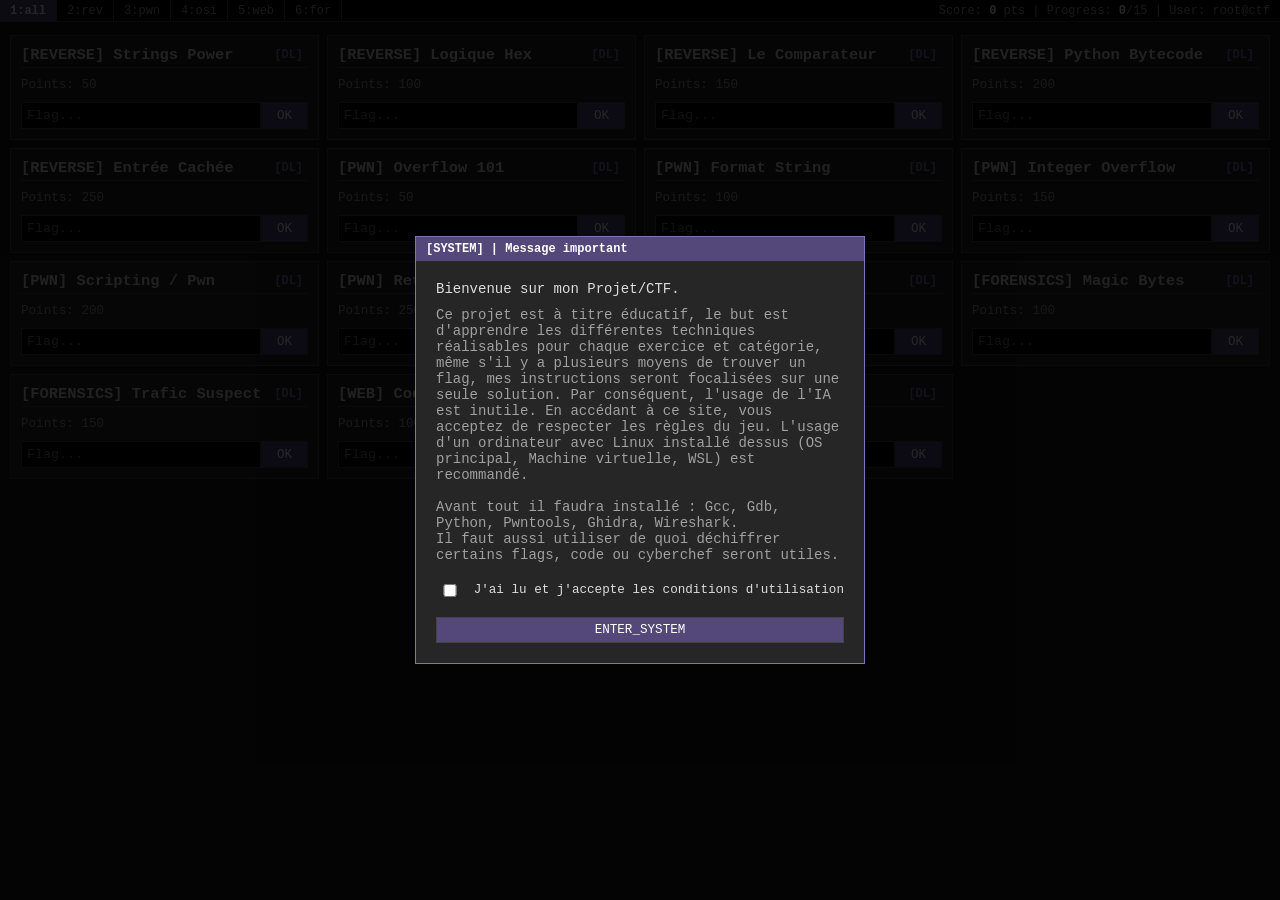
<file: index.html>
<!DOCTYPE html>
<html lang="fr">
<head>
    <meta charset="UTF-8">
    <meta name="viewport" content="width=device-width, initial-scale=1.0">
    <title>Projet : CTF</title>
    <link rel="stylesheet" href="style.css">
</head>
<body>
    <div id="welcome-modal" class="modal-overlay">
        <div class="modal-content">
            <div class="modal-header">
                [SYSTEM] | Message important
            </div>
            <div class="modal-body">
                <p>Bienvenue sur mon Projet/CTF.</p>
                <p style="margin-top: 10px; color: #A0A0A0;">
                    Ce projet est à titre éducatif, le but est d'apprendre les différentes techniques réalisables pour chaque exercice et catégorie, même s'il y a plusieurs moyens de trouver un flag, mes instructions seront focalisées sur une seule solution. Par conséquent, l'usage de l'IA est inutile. En accédant à ce site, vous acceptez de respecter les règles du jeu. L'usage d'un ordinateur avec Linux installé dessus (OS principal, Machine virtuelle, WSL) est recommandé. <br><br>
                    Avant tout il faudra installé : Gcc, Gdb, Python, Pwntools, Ghidra, Wireshark. <br>
                    Il faut aussi utiliser de quoi déchiffrer certains flags, code ou cyberchef seront utiles.
                </p>
                <div class="checkbox-group">
                    <input type="checkbox" id="accept-rules">
                    <label for="accept-rules">J'ai lu et j'accepte les conditions d'utilisation</label>
                </div>
                <button id="enter-btn" onclick="closeModal()">ENTER_SYSTEM</button>
            </div>
        </div>
    </div>
    <div id="dwm-bar">
        <div class="tags">
            <span class="tag active" onclick="filterCat('ALL', this)">1:all</span>
            <span class="tag" onclick="filterCat('REVERSE', this)">2:rev</span>
            <span class="tag" onclick="filterCat('PWN', this)">3:pwn</span>
            <span class="tag" onclick="filterCat('OSINT', this)">4:osi</span>
            <span class="tag" onclick="filterCat('WEB', this)">5:web</span>
            <span class="tag" onclick="filterCat('FORENSICS', this)">6:for</span>
        </div>
        <div class="status-text">
            Score: <span id="totalScore">0</span> pts | 
            Progress: <span id="solvedCount">0</span>/15 | 
            User: root@ctf
        </div>
    </div>
    <div class="container">
        <div id="challengesList">
            </div>
    </div>

    <script src="script.js"></script>
</body>
</html>
</file>
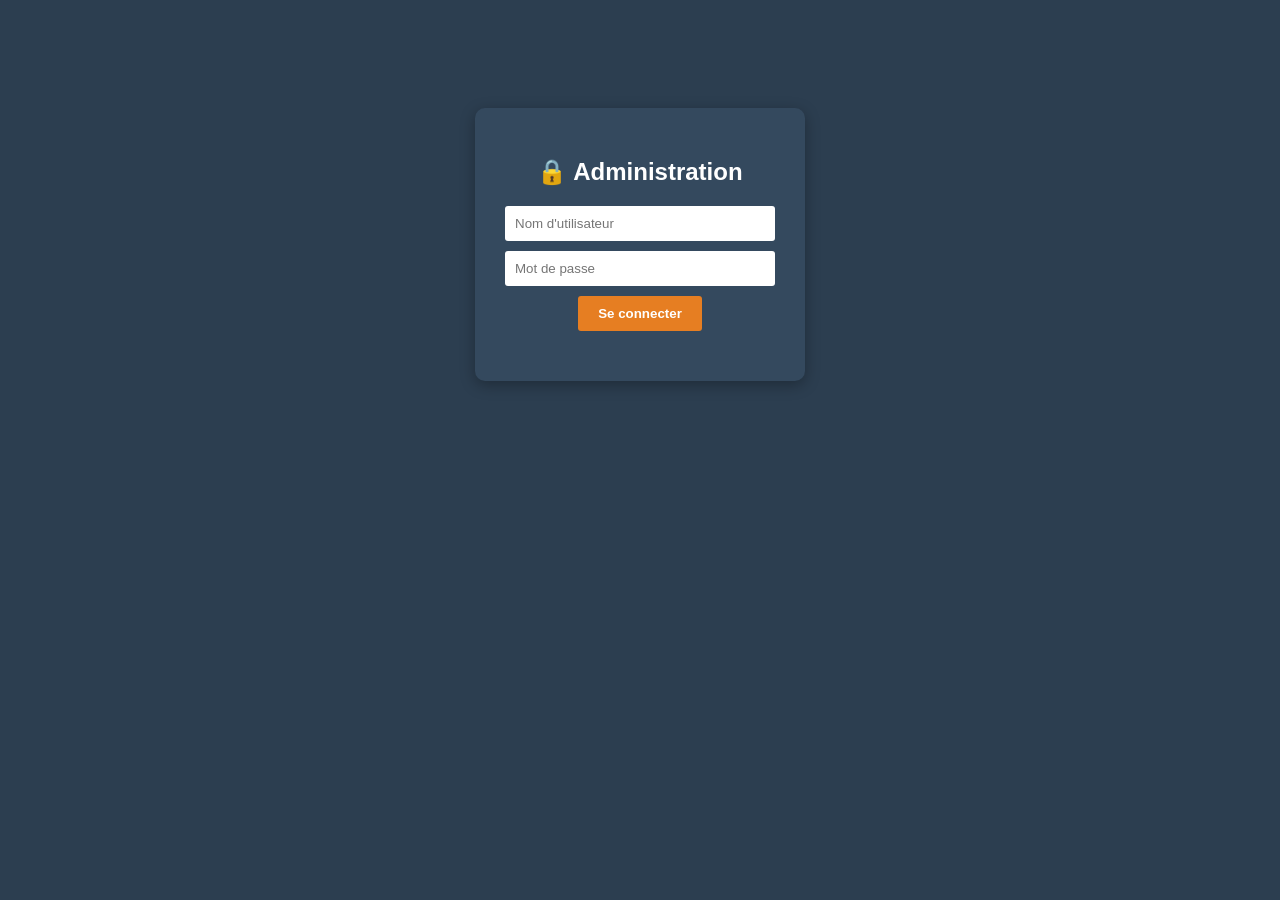
<file: Code-Source/WEB/exo2/index.html>
<!DOCTYPE html>
<html lang="fr">
<head>
    <meta charset="UTF-8">
    <title>Connexion Sécurisée</title>
    <style>
        body { font-family: sans-serif; background: #2c3e50; color: white; text-align: center; padding-top: 100px; }
        .login-box { background: #34495e; padding: 30px; border-radius: 10px; display: inline-block; box-shadow: 0 4px 15px rgba(0,0,0,0.3); }
        input { display: block; margin: 10px auto; padding: 10px; width: 250px; border: none; border-radius: 3px; }
        button { padding: 10px 20px; background: #e67e22; border: none; color: white; cursor: pointer; border-radius: 3px; font-weight: bold; }
        #result { margin-top: 20px; font-weight: bold; }
    </style>
</head>
<body>
    <div class="login-box">
        <h2>🔒 Administration</h2>
        <input type="text" id="username" placeholder="Nom d'utilisateur">
        <input type="password" id="password" placeholder="Mot de passe">
        <button onclick="login()">Se connecter</button>
        <div id="result"></div>
    </div>

    <script>
        function login() {
            const user = document.getElementById("username").value;
            const pass = document.getElementById("password").value;
            const result = document.getElementById("result");

            // On simule une requête SQL vulnérable :
            // "SELECT * FROM users WHERE username = '" + user + "' AND password = '" + pass + "'"
            
            // La condition de victoire simule l'injection ' OR 1=1 --
            if (user.includes("' OR 1=1") || user.includes("' OR '1'='1")) {
                result.innerHTML = "<span style='color: #2ecc71;'>Injection réussie !<br>Flag : CTF{SQL_1NJ3CT10N_M4ST3R}</span>";
            } else if (user === "admin" && pass === "P4ssw0rd_Ultra_Complexe_99!") {
                result.innerHTML = "<span style='color: #2ecc71;'>Connexion réussie ! Flag : CTF{SQL_1NJ3CT10N_M4ST3R}</span>";
            } else {
                result.innerHTML = "<span style='color: #e74c3c;'>Identifiants incorrects.</span>";
            }
        }
    </script>
</body>
</html>
</file>
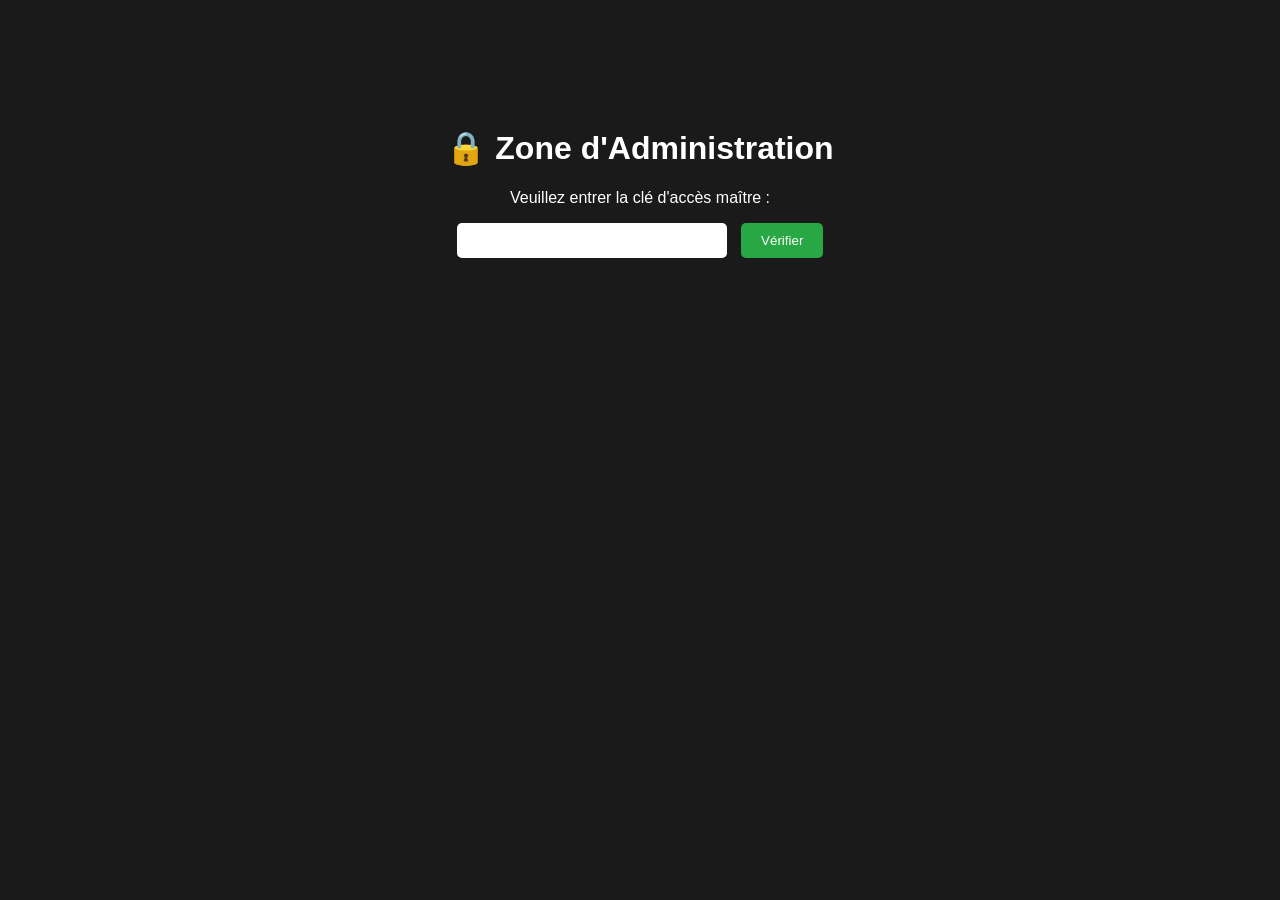
<file: Code-Source/WEB/exo1/secret_admin_page.html>
<!DOCTYPE html>
<html lang="fr">
<head>
    <meta charset="UTF-8">
    <title>Accès Sécurisé</title>
    <style>
        body { font-family: sans-serif; background: #1a1a1a; color: white; text-align: center; padding-top: 100px; }
        input { padding: 10px; border-radius: 5px; border: none; width: 250px; }
        button { padding: 10px 20px; border-radius: 5px; border: none; background: #28a745; color: white; cursor: pointer; margin-left: 10px; }
        #message { margin-top: 20px; font-weight: bold; }
    </style>
</head>
<body>
    <h1>🔒 Zone d'Administration</h1>
    <p>Veuillez entrer la clé d'accès maître :</p>
    <input type="password" id="keyInput">
    <button onclick="checkKey()">Vérifier</button>
    <div id="message"></div>

    <script>
        const correctHash = "e584bc3c5e9d1dc91f965fc9a7dbacd898249dd7db2f32e91a0f6a880b995caf";
        
        const hiddenFlag = "Q1RGe0MwMEsxRV9NT05TVDNSfQ==";

        async function checkKey() {
            const input = document.getElementById("keyInput").value.trim();
            const message = document.getElementById("message");
            
            const encoder = new TextEncoder();
            const data = encoder.encode(input);
            const hashBuffer = await crypto.subtle.digest('SHA-256', data);
            const hashArray = Array.from(new Uint8Array(hashBuffer));
            const hashHex = hashArray.map(b => b.toString(16).padStart(2, '0')).join('');

            if (hashHex === correctHash) {
                const flag = atob(hiddenFlag);
                message.innerHTML = "<span style='color: #55ff55;'>Clé correcte ! Flag : " + flag + "</span>";
            } else {
                message.innerHTML = "<span style='color: #ff5555;'>Clé incorrecte.</span>";
            }
        }
    </script>
</body>
</html>
</file>
<file: style.css>
:root {
    --gentoo-purple: #54487A;
    --gentoo-purple-light: #7E73B8;
    --bg-dark: #1A1A1A;
    --bg-bar: #000000;
    --bg-window: #262626;
    --fg-main: #DDDDDD;
    --fg-muted: #A0A0A0;
    --border-inactive: #444444;
    --border-active: #7E73B8;
}

* {
    margin: 0;
    padding: 0;
    box-sizing: border-box;
    border-radius: 0 !important;
}

body { 
    font-family: 'Courier New', 'Ubuntu Mono', monospace;
    background: var(--bg-dark); 
    color: var(--fg-main); 
    padding-top: 25px;
    font-size: 14px;
}

#dwm-bar {
    position: fixed;
    top: 0;
    left: 0;
    width: 100%;
    height: 22px;
    background: var(--bg-bar);
    border-bottom: 1px solid var(--border-inactive);
    display: flex;
    justify-content: space-between;
    align-items: center;
    z-index: 1000;
    font-size: 12px;
}

.tags { 
    display: flex; 
    height: 100%; 
}

.tag {
    padding: 0 10px;
    border-right: 1px solid var(--border-inactive);
    line-height: 22px;
    cursor: pointer;
    color: var(--fg-muted);
    transition: background 0.1s;
}

.tag:hover {
    background: #333;
}

.tag.active {
    background: var(--gentoo-purple);
    color: #ffffff;
    font-weight: bold;
}

.status-text {
    padding: 0 10px;
    color: var(--fg-muted);
}

#totalScore, #solvedCount { 
    color: #ffffff; 
    font-weight: bold; 
}

.container { 
    max-width: 100%;
    padding: 10px; 
}

#challengesList {
    display: grid;
    grid-template-columns: repeat(auto-fill, minmax(300px, 1fr));
    gap: 8px;
}

.challenge { 
    background: var(--bg-window); 
    border: 1px solid var(--border-inactive); 
    padding: 10px; 
    transition: none;
}

.challenge:hover { 
    border-color: var(--border-active); 
}

.challenge.solved { 
    border-color: #238636;
}

.challenge-header {
    display: flex;
    justify-content: space-between;
    align-items: center;
    border-bottom: 1px solid var(--border-inactive);
    margin-bottom: 10px;
    padding-bottom: 3px;
}

.challenge-header h3 {
    font-size: 1.1em;
    margin-bottom: 0;
    color: var(--fg-main);
}

.download-btn {
    color: var(--gentoo-purple-light);
    text-decoration: none;
    font-weight: bold;
    font-size: 0.85em;
    padding: 2px 5px;
    transition: all 0.2s;
}

.download-btn:hover {
    color: #ffffff;
    background: var(--gentoo-purple);
}

.input-group {
    display: flex;
    margin-top: 10px;
}

input { 
    background: #000000; 
    color: #00ff00;
    border: 1px solid var(--border-inactive); 
    padding: 5px; 
    flex-grow: 1;
    font-family: inherit;
}

input:focus { 
    border-color: var(--border-active); 
    outline: none; 
}

button { 
    background: var(--gentoo-purple); 
    color: #ffffff; 
    border: 1px solid var(--border-inactive); 
    padding: 5px 15px; 
    cursor: pointer; 
    font-family: inherit;
    text-transform: uppercase;
    font-size: 0.9em;
}

button:hover { 
    background: var(--gentoo-purple-light); 
    border-color: #ffffff; 
}

.solved-text { 
    color: #238636; 
    font-weight: bold; 
    display: block; 
    margin-top: 5px; 
}

.modal-overlay {
    position: fixed;
    top: 0;
    left: 0;
    width: 100%;
    height: 100%;
    background: rgba(0, 0, 0, 0.85);
    display: flex;
    justify-content: center;
    align-items: center;
    z-index: 2000;
}

.modal-content {
    background: var(--bg-window);
    border: 1px solid var(--border-active);
    width: 450px;
    padding: 0;
}

.modal-header {
    background: var(--gentoo-purple);
    color: white;
    padding: 5px 10px;
    font-size: 12px;
    font-weight: bold;
}

.modal-body {
    padding: 20px;
}

.checkbox-group {
    margin: 20px 0;
    display: flex;
    align-items: center;
    font-size: 0.9em;
}

.checkbox-group input {
    width: auto;
    margin-right: 10px;
}

#enter-btn {
    width: 100%;
    margin-left: 0;
}
</file>
